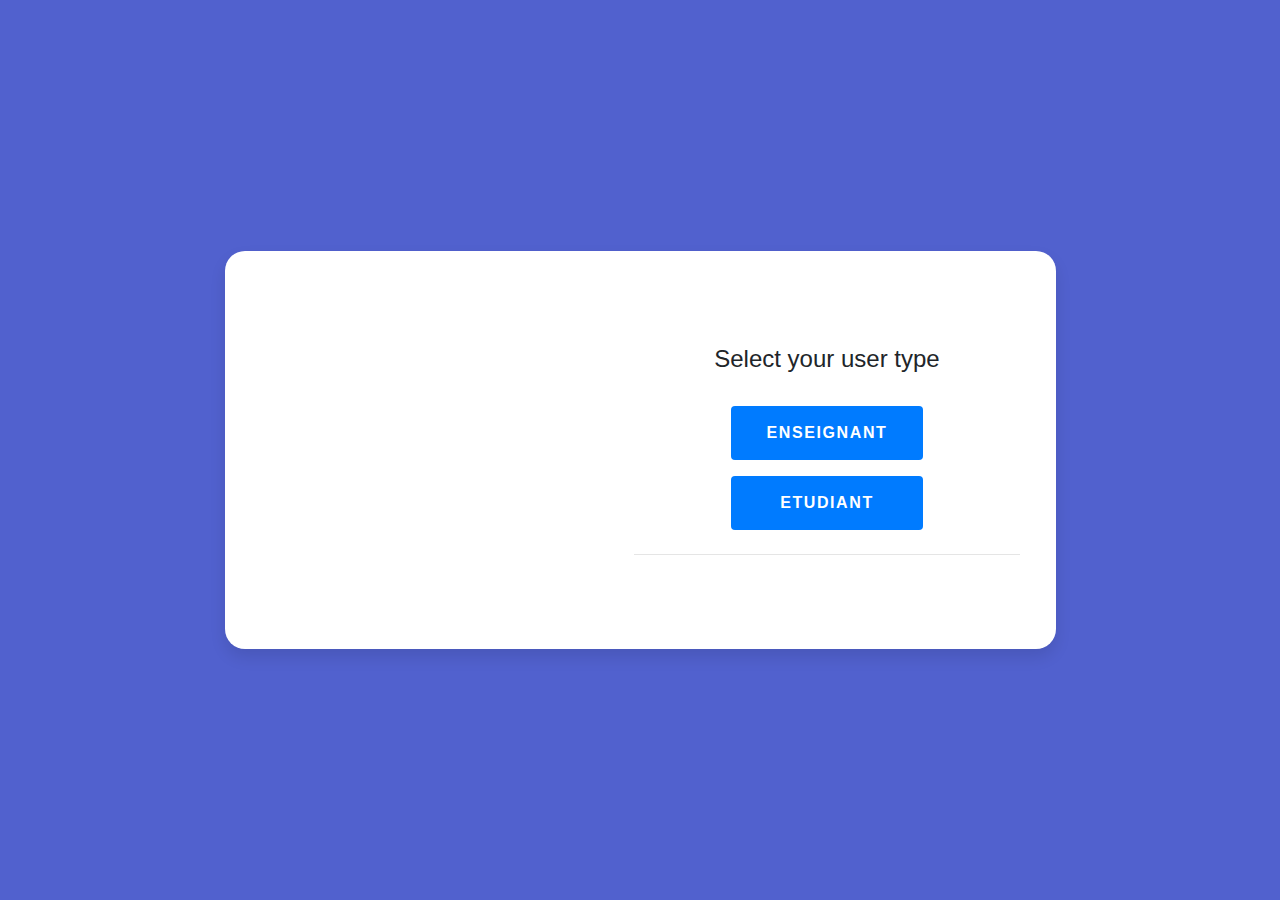
<file: login (1).html>
<!DOCTYPE html>
<html>

<head>
  <title>Login Form</title>
  <meta charset="utf-8">
  <meta name="viewport" content="width=device-width, initial-scale=1, shrink-to-fit=no">
  <link rel="stylesheet" type="text/css" href="style (6).css">
  <link rel="stylesheet" href="https://stackpath.bootstrapcdn.com/bootstrap/4.5.0/css/bootstrap.min.css">
  <link href="https://stackpath.bootstrapcdn.com/font-awesome/4.7.0/css/font-awesome.min.css" rel="stylesheet">
  <script src="https://code.jquery.com/jquery-3.5.1.slim.min.js"></script>
</head>

<body>
  <div class="container">
    <div class="row px-3">
      <div class="col-lg-10 col-xl-9 card flex-row mx-auto px-0" style="padding: 50px 0px;">
        <div class="img-left d-none d-md-flex"></div>

        <div class="card-body">
          <h4 class="title text-center mt-4">
            Select your user type
          </h4>
          <form class="form-box px-3">


            <div class="mb-3">
              <a href="index_prof.php" class="btn btn-block text-uppercase">
                Enseignant
              </a>
            </div>

            <div class="mb-3">
              <a href="index.php" class="btn btn-block text-uppercase">
                Etudiant
              </a>
            </div>





            <hr class="my-4">


          </form>
        </div>
      </div>
    </div>
  </div>

</body>

</html>
</file>
<file: style (6).css>
body{
  height: 100vh;
  background: #5161ce !important;
  display: flex;
  flex-direction: column;
  align-items: center;
  justify-content: center;
}

.card{
  overflow: hidden;
  border: 0 !important;
  border-radius: 20px !important;
  box-shadow: 0 0.5rem 1rem 0 rgba(0, 0, 0, 0.1);
}

.img-left{
  width: 45%;
  background: url('https://image.freepik.com/free-vector/people-welcoming-concept-with-foliage-background_52683-23790.jpg') center;
  background-size: cover;
}

.card-body{
  padding: 2rem;
}

.title{
  margin-bottom: 2rem;
}

.form-input{
  position: relative;
}

.form-input input{
  width: 100%;
  height: 45px;
  padding-left: 40px;
  margin-bottom: 20px;
  box-sizing: border-box;
  box-shadow: none;
  border: 1px solid #00000020;
  border-radius: 50px;
  outline: none;
  background: transparent;
}

.form-input span{
  position: absolute;
  top: 10px;
  padding-left: 15px;
  color: #007bff;
}

.form-input input::placeholder{
  color: black;
  padding-left: 0px;
}

.form-input input:focus, .form-input input:valid{
  border: 2px solid #007bff;
}

.form-input input:focus::placeholder{
  color: #454b69;
}

.custom-checkbox .custom-control-input:checked ~ .custom-control-label::before{
  background-color: #007bff !important;
  border: 0px;
}

.form-box a{
  margin-top: 10px;
  border: none;
  cursor: pointer;
  /* border-radius: 50px; */
  background: #007bff;
  color: #fff;
  /* font-size: 90%; */
  font-weight: bold;
  letter-spacing: .1rem;
  transition: 0.5s;
  padding: 15px;
  margin-left: auto;
  margin-right: auto;
  width: 50%;
}

.form-box button[type="submit"]:hover{
  background: #0069d9;
}

.forget-link, .register-link{
  color: #007bff;
  font-weight: bold;
}

.forget-link:hover, .register-link:hover{
  color: #0069d9;
  text-decoration: none;
}

.form-box .btn-social{
  color: white !important;
  border: 0;
  font-weight: bold;
}
</file>
